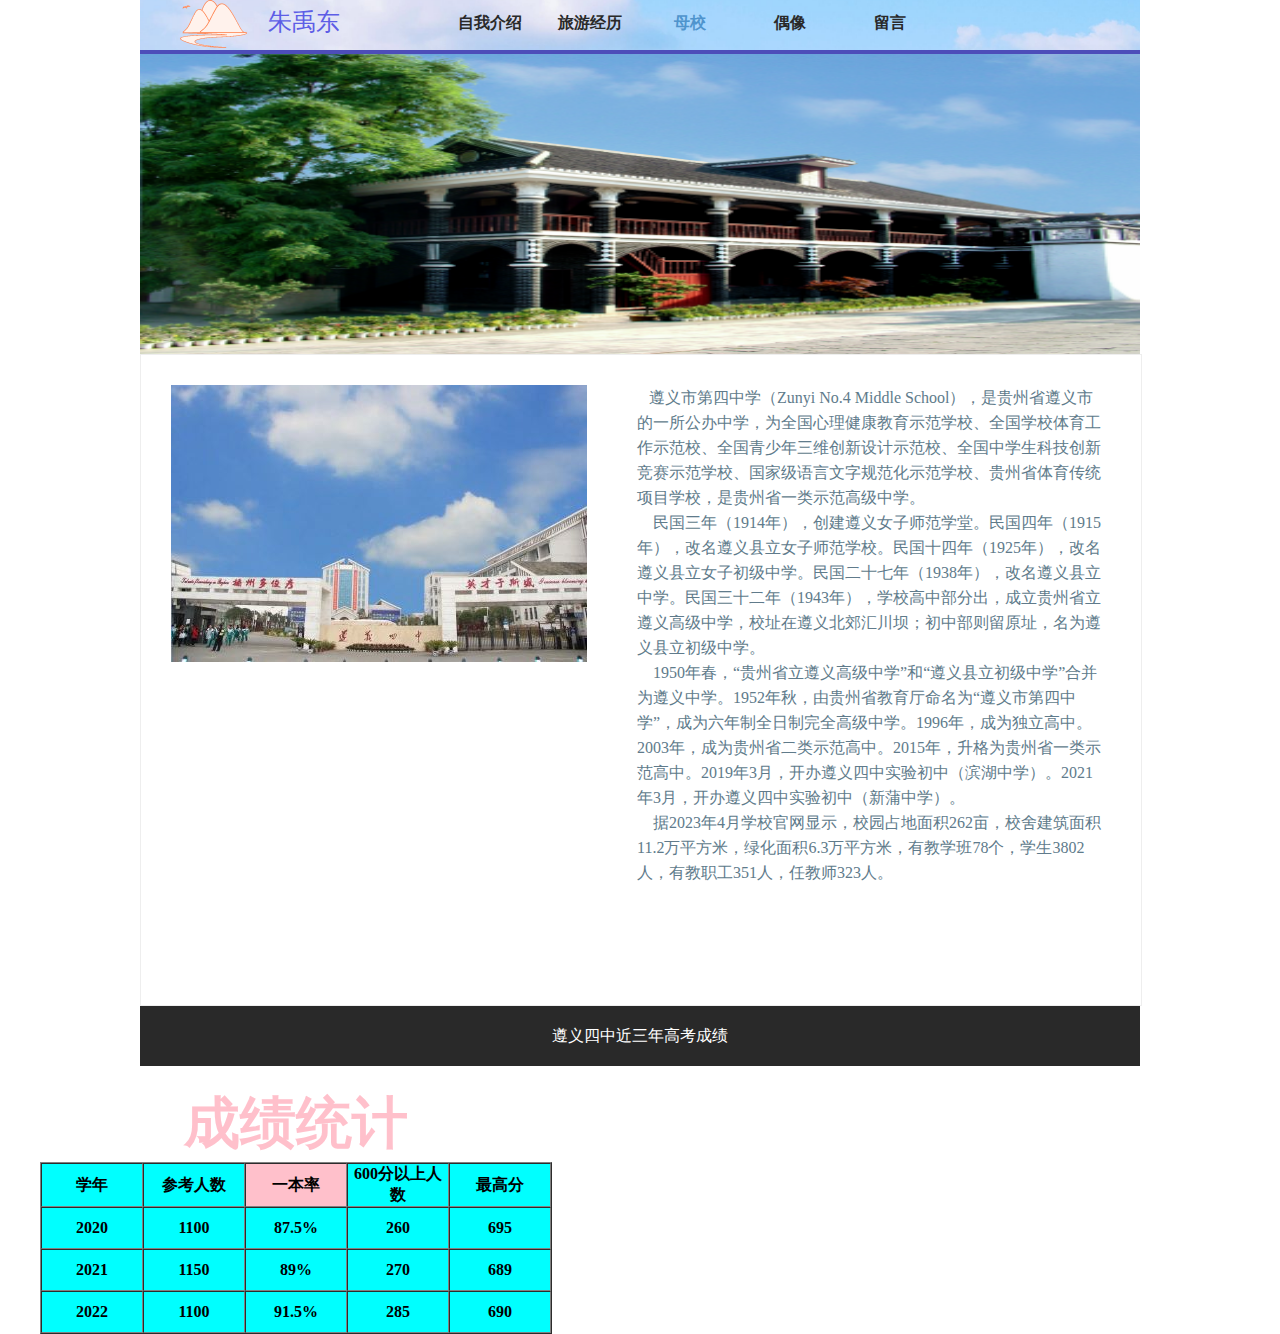
<file: sub2.html>
<!DOCTYPE html>
<html lang="en">
<head>
    <meta charset="UTF-8">
    <meta http-equiv="X-UA-Compatible" content="IE=edge">
    <meta name="viewport" content="width=device-width, initial-scale=1.0">
    <title>母校</title>
    <!--连接网页对应css文件--> 
        <link rel="stylesheet" href="css/style.css">
        <link rel="stylesheet" href="css/sub2.css">
    </head>
</head>
<body>
</head>

<body>
    <div class="total">  <!--内容区-->
        <div class="nav">  <!--导航栏区-->
            <div class="logo"></div>  <!--导航栏旁logo-->
            <div class="my_name">朱禹东</div>  <!-- 导航栏旁名字 -->
            <ul>  <!-- 各个导航 -->
                <a href="index.html">
                    <li>自我介绍</li>
                </a>
                <a href="sub1.html">
                    <li>旅游经历</li>
                </a>
                </a>
                <a href="sub2.html">
                    <li class="active">母校</li>
                </a>
                <a href="sub3.html">
                    <li>偶像</li>
                </a>
                <a href="sub4.html">
                    <li>留言</li>
                </a>
            </ul>
        </div>
        <div class="line"></div>  <!-- 导航栏下面部分 -->
        <div class="banner"></div>  <!-- 导航栏下图片部分 -->
        <div class="main">  <!-- 主要内容区 -->
            <img src="images/img_005.png" alt="">  <!-- 内容区内图 -->
            <span class="img_text">  <!-- 内容区文字内容部分 -->
                &nbsp;&nbsp;
                遵义市第四中学（Zunyi No.4 Middle School），是贵州省遵义市的一所公办中学，为全国心理健康教育示范学校、全国学校体育工作示范校、全国青少年三维创新设计示范校、全国中学生科技创新竞赛示范学校、国家级语言文字规范化示范学校、贵州省体育传统项目学校，是贵州省一类示范高级中学。
                <br>
                &nbsp;&nbsp;&nbsp;&nbsp;民国三年（1914年），创建遵义女子师范学堂。民国四年（1915年），改名遵义县立女子师范学校。民国十四年（1925年），改名遵义县立女子初级中学。民国二十七年（1938年），改名遵义县立中学。民国三十二年（1943年），学校高中部分出，成立贵州省立遵义高级中学，校址在遵义北郊汇川坝；初中部则留原址，名为遵义县立初级中学。
                <br>
                &nbsp;&nbsp;&nbsp;&nbsp;1950年春，“贵州省立遵义高级中学”和“遵义县立初级中学”合并为遵义中学。1952年秋，由贵州省教育厅命名为“遵义市第四中学”，成为六年制全日制完全高级中学。1996年，成为独立高中。2003年，成为贵州省二类示范高中。2015年，升格为贵州省一类示范高中。2019年3月，开办遵义四中实验初中（滨湖中学）。2021年3月，开办遵义四中实验初中（新蒲中学）。
            
                <br>&nbsp;&nbsp;&nbsp;&nbsp;据2023年4月学校官网显示，校园占地面积262亩，校舍建筑面积11.2万平方米，绿化面积6.3万平方米，有教学班78个，学生3802人，有教职工351人，任教师323人。

            </span>
        </div>
    </div>
    <div class="footer">遵义四中近三年高考成绩</div>  <!-- 页脚部分，成绩表 -->
    <div class="baioge" style="width: 1200px;margin:20px auto;height: 200px;">  <!-- 设置表格部分背景宽度、外边距、高度 -->
        <table border="1" cellspacing="0" align="center">  <!-- 设置表格的边框、单元格之间的距离、对齐方式 -->
            <caption><font size="20" color="pink" ><h3 align="center">成绩统计</h3></font></caption>  <!-- 表格标题文字 -->
            <tr>  <!-- 填充表格内容 -->
                <th width="100" height="40" bgcolor="aqua" align="center">学年</th>
                <th width="100" height="40" bgcolor="aqua" align="center">参考人数</th>
                
                <th width="100" height="20" bgcolor="pink" align="center" conspan="3" >一本率</th>
                
                <th width="100" height="40" bgcolor="aqua" align="center">600分以上人数</th>
                
                <th width="100" height="40" bgcolor="aqua" align="center">最高分</th>
            
            </tr>  <!-- 填充表格内容 -->
            <th width="100" height="40" bgcolor="aqua" align="center">2020</th>
            <th width="100" height="40" bgcolor="aqua" align="center">1100</th>
            <th width="100" height="40" bgcolor="aqua" align="center">87.5%</th>
            <th width="100" height="40" bgcolor="aqua" align="center">260</th>
            <th width="100" height="40" bgcolor="aqua" align="center">695</th>
            
            
        </tr>  <!-- 填充表格内容 -->
        <th width="100" height="40" bgcolor="aqua" align="center">2021</th>
        <th width="100" height="40" bgcolor="aqua" align="center">1150</th>
        <th width="100" height="40" bgcolor="aqua" align="center">89%</th>
        <th width="100" height="40" bgcolor="aqua" align="center">270</th>
        <th width="100" height="40" bgcolor="aqua" align="center">689</th>
        <tr>
            
    
        </tr>   <!-- 填充表格内容 -->
        <th width="100" height="40" bgcolor="aqua" align="center">2022</th>
        <th width="100" height="40" bgcolor="aqua" align="center">1100</th>
        <th width="100" height="40" bgcolor="aqua" align="center">91.5%</th>
        <th width="100" height="40" bgcolor="aqua" align="center">285</th>
        <th width="100" height="40" bgcolor="aqua" align="center">690</th>
        <tr>
    
        
        </table>
        </div>
    </div>
</body>

</html>
</file>
<file: css/style.css>
/* 重置浏览器默认样式 */
*{
    padding: 0;
    margin: 0;
}
/* 设置body与html部分的宽度、高度、内外边距 */
body,html{
    width: 100%;
    height: auto;
    padding: 0;
    margin: 0;
}
/* 设置内容区的宽度、高度、外边距 */
.total{
    width: 1000px;
    height: auto;
    margin: 0 auto;
}
/* 设置导航区的宽度、高度、背景图片、背景大小、外边距 */
.nav{
    width: 1000px;
    height: 50px;
    background-image: url(../images/bg_01_2.png);
    background-size: 100% 100%;
    margin: 0 auto;
}
/* 设置logo部分的宽度、高度、左外边距、背景图片、背景大小、浮动 */
.logo{
    width: 68px;
    height: 48px;
    margin-left: 40px;
    background-image: url(../images/logo.png);
    background-size: 100% 100%;
    float: left;
}
/* 设置logo旁文字的样式 */
.my_name{
    float: left;
    font-size: 24px;
    line-height: 45px;
    color: #5d5de6;
    margin-left: 20px;
}
/* 设置导航栏导航内容的浮动和左外边距 */
.nav ul {
    float: left;
    margin-left: 100px;
}
/* 设置导航部分超链接的浮动 */
.nav ul a{
    float: left;
}
/* 设置导航部分导航文字内容部分的样式 */
.nav ul li{
    width: 100px;
    height: 45px;
    line-height: 45px;
    float: left;
    font-weight: bold;
    list-style: none;
    text-align: center;
    color: #292929;
}
/* 设置鼠标悬停效果 */
.nav ul li:hover{
    color: #4F94CD;
}
/* 导航栏下图片部分的样式 */
.banner{
    width: 1000px;
    height: 300px;
    background-image: url(../images/banner.png);
    background-size: 100% 100%;
}
/* 导航栏与图片部分留出空间 */
.line{
    height: 0;
    width: 1000px;
    border-top:4px solid #4d4db9;
}
/* 设置主要内容区的宽度、高度 */
.main{
    width: 1000px;
    height: 600px;
}

.active{
    color: #4F94CD !important;
}
/* 设置页脚区的宽度、高度、行高、背景颜色、文字对齐方式、外边距、颜色、字体大小 */
.footer{
    width: 1000px;
    height:60px;
    line-height: 60px;
    background-color: #292929;
    text-align: center;
    margin: 0 auto;
    color: #fff;
    font-size: 16px;
}
</file>
<file: css/sub2.css>
/* 设置主要内容区的宽度、高度、边框 */
.main{
    width: 1000px;
    height: 650px;
    border: 1px solid #eee;
}
/* 设置主要内容文字部分的宽度、浮动 */
.main_text{
    width: 650px;
    float: left;
}
/* 设置主要内容部分的字体样式 */
.main_text p{
    width: 550px;
    margin: 10px auto;
    line-height: 30px;
    color: #777;
    font-size: 14px;
}
/* 设置主要内容部分图片的浮动、外边距 */
.main img{
    float: left;
    margin:30px;
}
/* 设置文字内容部分的样式 */
.img_text{
    display: inline-block;
    width: 470px;
    height: 500px;
    margin: 30px 20px;
    line-height: 25px;
    float: left;
    color: #607B8B;
}
</file>
